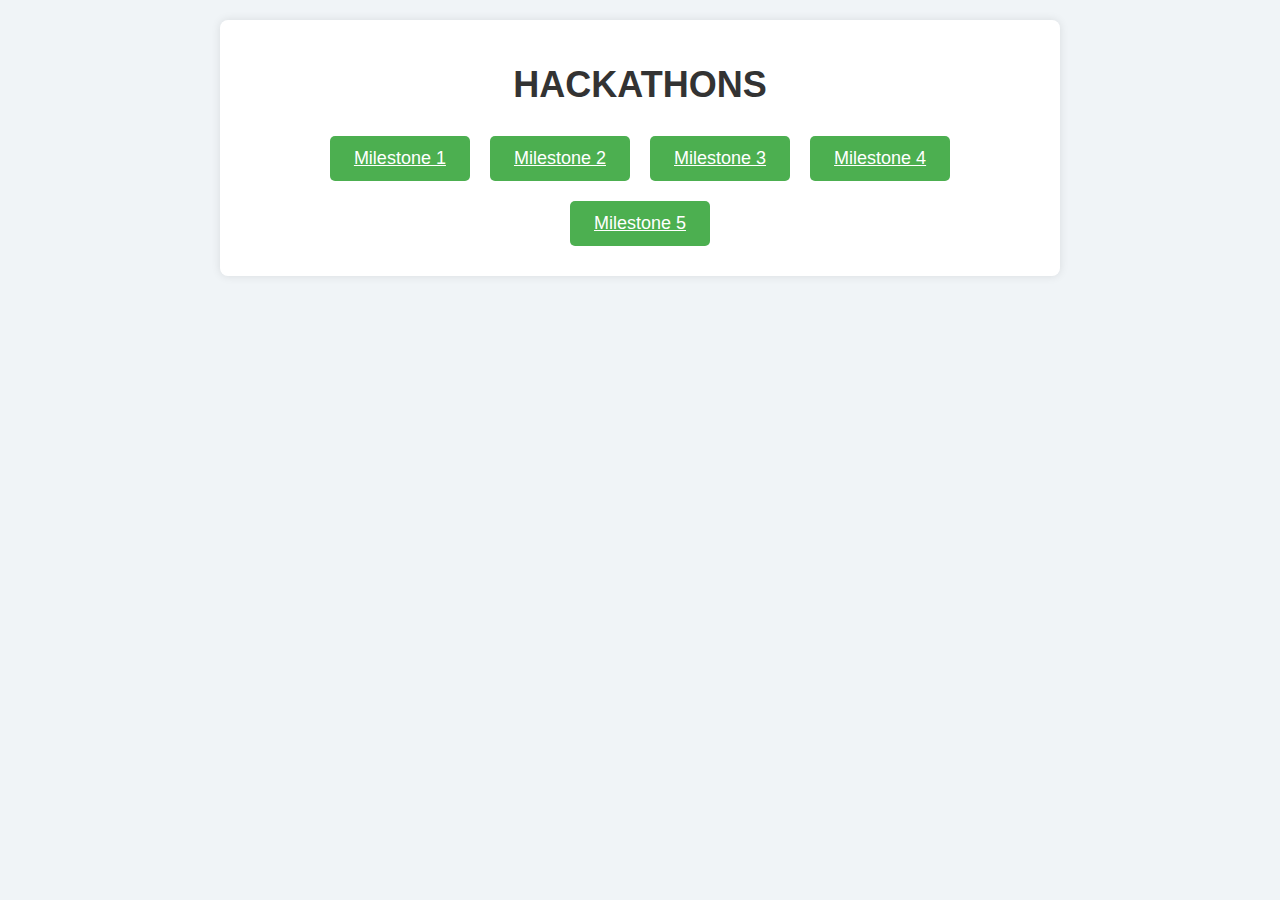
<file: index.html>
<!DOCTYPE html>
<html lang="en">
<head>
    <meta charset="UTF-8">
    <meta name="viewport" content="width=device-width, initial-scale=1.0">
    <title>Practice exercise</title>
    <style>
        body {
            background-color: #f0f4f7;
            font-family: Arial, sans-serif;
            margin: 0;
            padding: 0;
        }
        .container {
            max-width: 800px;
            margin: 20px auto;
            padding: 20px;
            background-color: #fff;
            border-radius: 8px;
            box-shadow: 0 0 10px rgba(0, 0, 0, 0.1);
        }
        h1 {
            color: #333;
            font-size: 36px;
            text-align: center;
            margin-bottom: 20px;
        }
        .button-container {
            display: flex;
            flex-wrap: wrap;
            justify-content: center;
        }
        .custom-button {
            margin: 10px;
            padding: 12px 24px;
            font-size: 18px;
            cursor: pointer;
            background-color: #4CAF50;
            color: white;
            border: none;
            border-radius: 5px;
            transition: background-color 0.3s;
        }
        .custom-button:hover {
            background-color: #45a049;
        }
    </style>
</head>
<body>
    <div class="container">
        <h1>HACKATHONS</h1>
        <div class="button-container">
            <a href="./Milestone 1/index.html" class="custom-button">Milestone 1</a>
            <a href="./Milestone 2/index.html" class="custom-button">Milestone 2</a>
            <a href="./Milestone 3/index.html" class="custom-button">Milestone 3</a>
            <a href="./Milestone 4/index.html" class="custom-button">Milestone 4</a>
            <a href="./Milestone 5/index.html" class="custom-button">Milestone 5</a>
    </div>
</body>
</html>
</file>
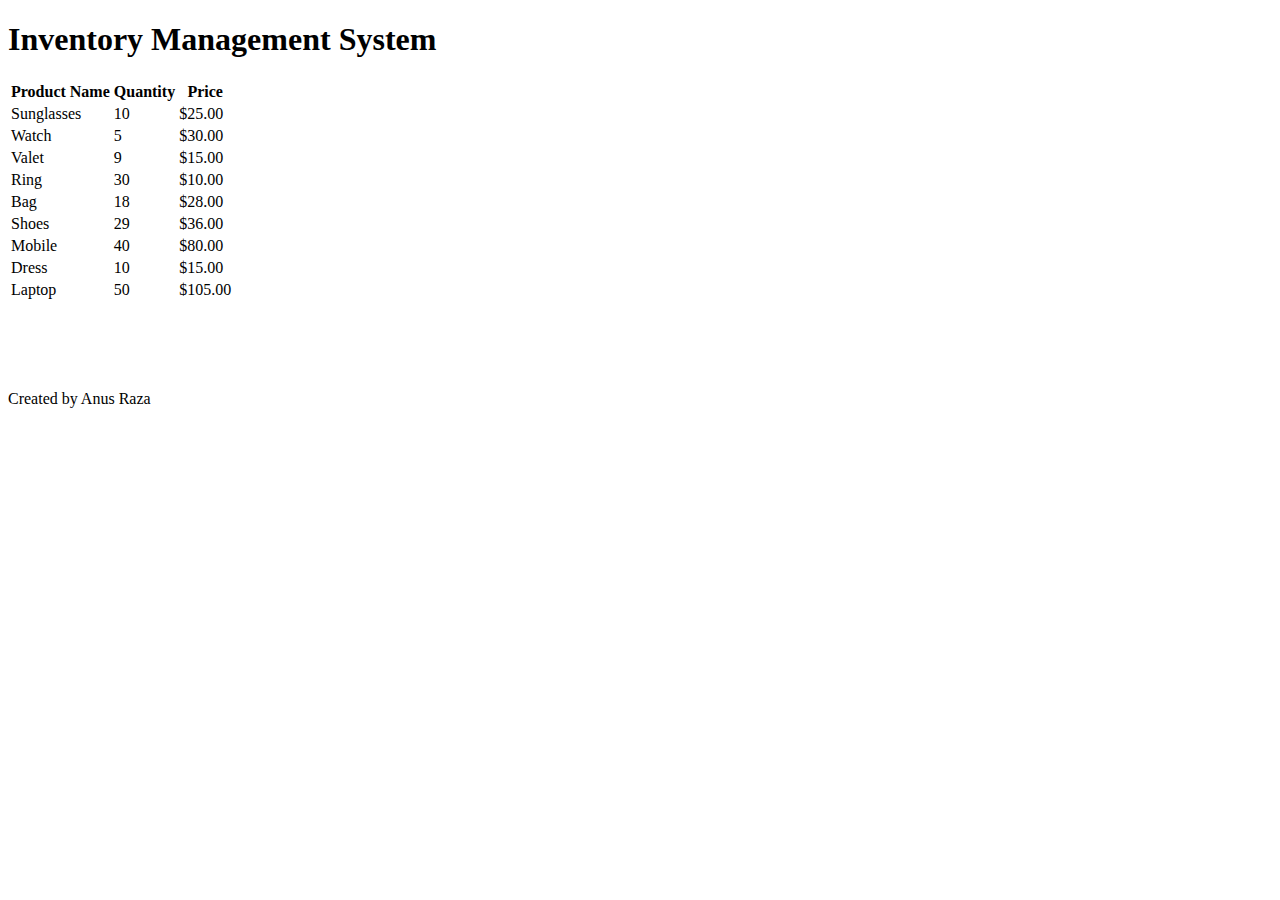
<file: Milestone 1/index.html>
<!DOCTYPE html>
<html lang="en">
<head>
    <meta charset="UTF-8">
    <meta name="viewport" content="width=device-width, initial-scale=1.0">
    <title>Inventory Management System</title>
</head>
<body>

    <header>
        <h1>Inventory Management System</h1>
    </header>

    <main>
        <table>
            <thead>
                <tr>
                    <th>Product Name</th>
                    <th>Quantity</th>
                    <th>Price</th>
                </tr>
            </thead>
            <tbody>
                <tr>
                    <td>Sunglasses</td>
                    <td>10</td>
                    <td>$25.00</td>
                </tr>
                <tr>
                    <td>Watch</td>
                    <td>5</td>
                    <td>$30.00</td>
                </tr>
                <tr>
                    <td>Valet</td>
                    <td>9</td>
                    <td>$15.00</td>
                </tr>
                <tr>
                    <td>Ring</td>
                    <td>30</td>
                    <td>$10.00</td>
                </tr>
                <tr>
                    <td>Bag</td>
                    <td>18</td>
                    <td>$28.00</td>
                </tr>
                <tr>
                    <td>Shoes</td>
                    <td>29</td>
                    <td>$36.00</td>
                </tr>
                <tr>
                    <td>Mobile</td>
                    <td>40</td>
                    <td>$80.00</td>
                </tr>
                <tr>
                    <td>Dress</td>
                    <td>10</td>
                    <td>$15.00</td>
                </tr>
                <tr>
                    <td>Laptop</td>
                    <td>50</td>
                    <td>$105.00</td>
                </tr> 
            </tbody>
        </table>
    </main>
<br>
<br>
<br>
<br>
    <footer>
        <p>Created by Anus Raza</p>
    </footer>

</body>
</html>
</file>
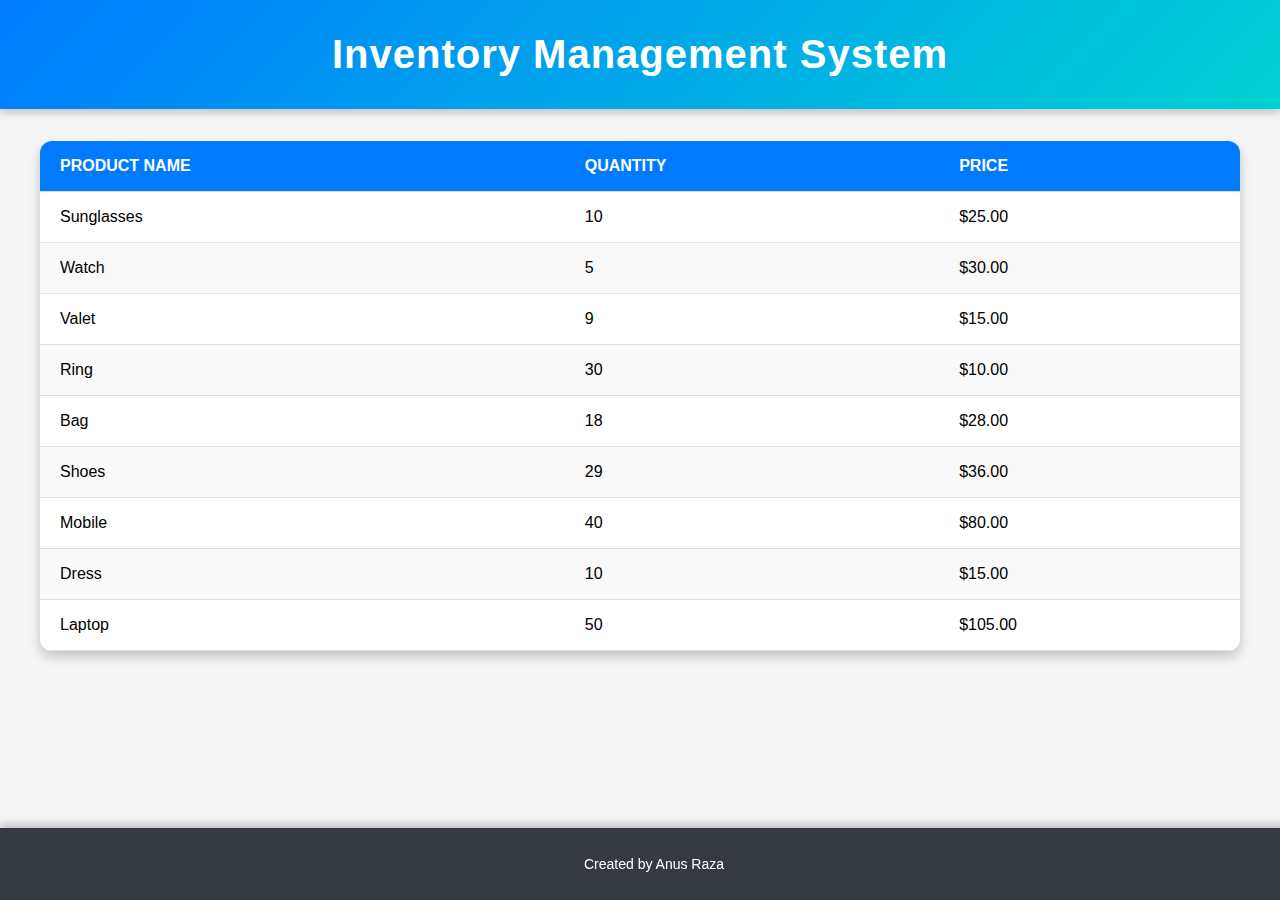
<file: Milestone 2/index.html>
<!DOCTYPE html>
<html lang="en">

<head>
    <meta charset="UTF-8">
    <meta name="viewport" content="width=device-width, initial-scale=1.0">
    <title>Inventory Management System</title>
    <link rel="stylesheet" href="style.css">
</head>

<body>

    <header>
        <h1>Inventory Management System</h1>
    </header>
    <br>
    <br>
    <br>
    <br>
    <main>
        <table>
            <thead>
                <tr>
                    <th>Product Name</th>
                    <th>Quantity</th>
                    <th>Price</th>
                </tr>
            </thead>
            <tbody>
                <tr>
                    <td>Sunglasses</td>
                    <td>10</td>
                    <td>$25.00</td>
                </tr>
                <tr>
                    <td>Watch</td>
                    <td>5</td>
                    <td>$30.00</td>
                </tr>
                <tr>
                    <td>Valet</td>
                    <td>9</td>
                    <td>$15.00</td>
                </tr>
                <tr>
                    <td>Ring</td>
                    <td>30</td>
                    <td>$10.00</td>
                </tr>
                <tr>
                    <td>Bag</td>
                    <td>18</td>
                    <td>$28.00</td>
                </tr>
                <tr>
                    <td>Shoes</td>
                    <td>29</td>
                    <td>$36.00</td>
                </tr>
                <tr>
                    <td>Mobile</td>
                    <td>40</td>
                    <td>$80.00</td>
                </tr>
                <tr>
                    <td>Dress</td>
                    <td>10</td>
                    <td>$15.00</td>
                </tr>
                <tr>
                    <td>Laptop</td>
                    <td>50</td>
                    <td>$105.00</td>
                </tr>
            </tbody>
        </table>
    </main>
    <br>
    <br>
    <br>
    <br>

    <footer>
        <p>Created by Anus Raza</p>
    </footer>

</body>

</html>
</file>
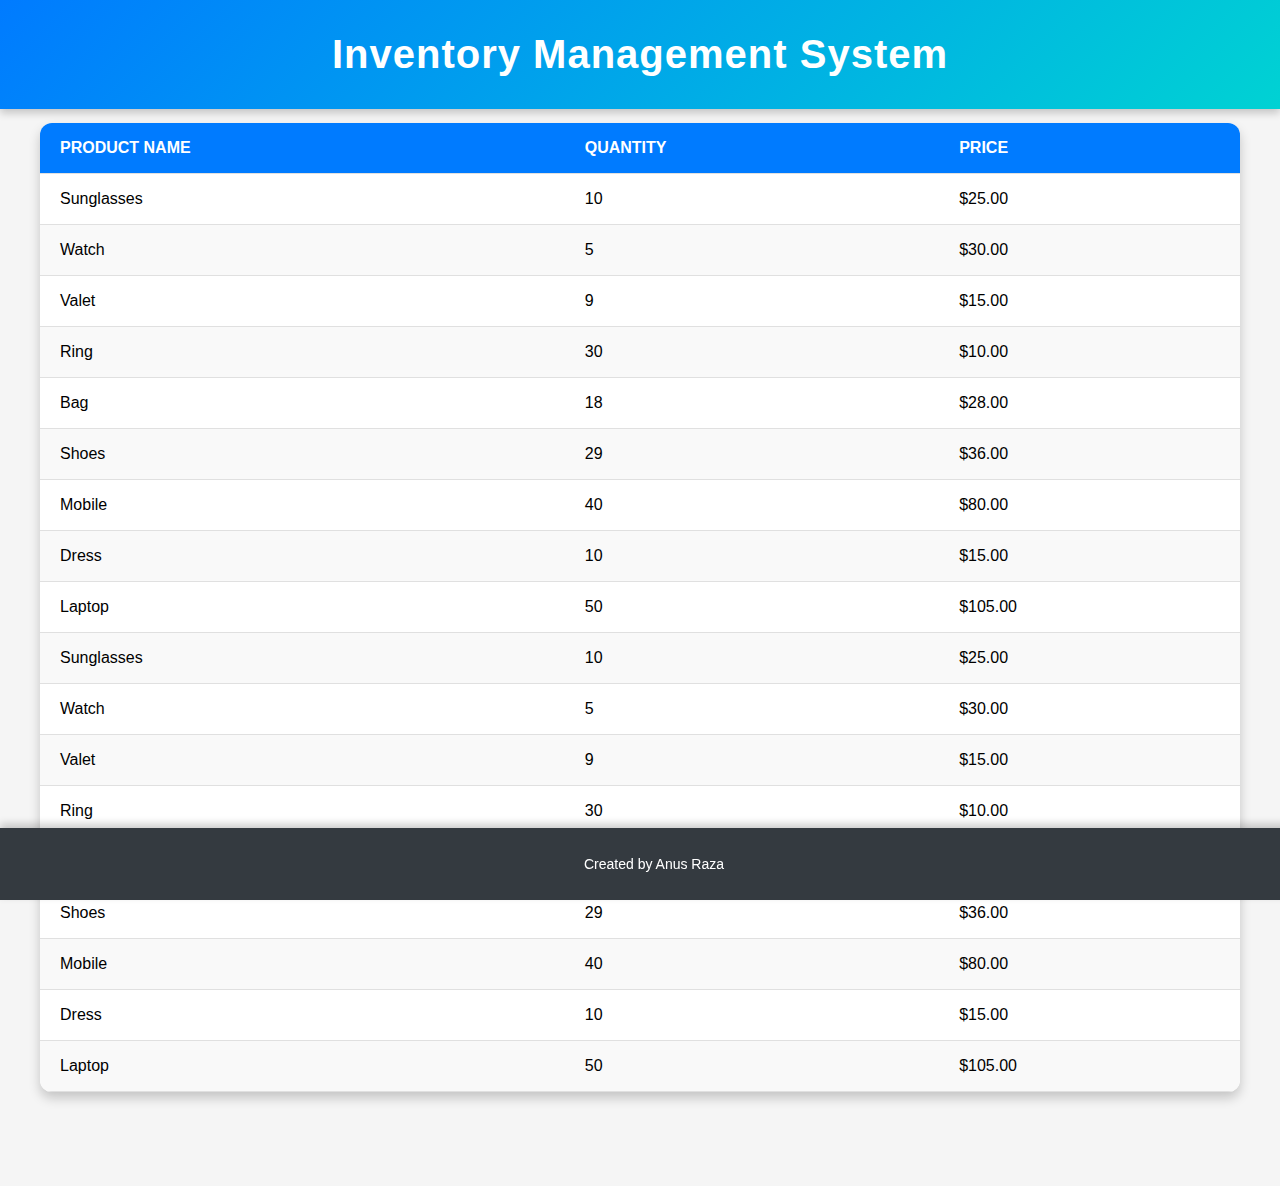
<file: Milestone 3/index.html>
<!DOCTYPE html>
<html lang="en">

<head>
    <meta charset="UTF-8">
    <meta name="viewport" content="width=device-width, initial-scale=1.0">
    <title>Inventory Management System</title>
    <link rel="stylesheet" href="style.css">
</head>

<body>

    <header>
        <h1>Inventory Management System</h1>
    </header>
    <br>
    <br>
    <br>
    <main>
        <table>
            <thead>
                <tr>
                    <th>Product Name</th>
                    <th>Quantity</th>
                    <th>Price</th>
                </tr>
            </thead>
            <tbody id="product-table-body">

                <tr>
                    <td>Sunglasses</td>
                    <td>10</td>
                    <td>$25.00</td>
                </tr>
                <tr>
                    <td>Watch</td>
                    <td>5</td>
                    <td>$30.00</td>
                </tr>
                <tr>
                    <td>Valet</td>
                    <td>9</td>
                    <td>$15.00</td>
                </tr>
                <tr>
                    <td>Ring</td>
                    <td>30</td>
                    <td>$10.00</td>
                </tr>
                <tr>
                    <td>Bag</td>
                    <td>18</td>
                    <td>$28.00</td>
                </tr>
                <tr>
                    <td>Shoes</td>
                    <td>29</td>
                    <td>$36.00</td>
                </tr>
                <tr>
                    <td>Mobile</td>
                    <td>40</td>
                    <td>$80.00</td>
                </tr>
                <tr>
                    <td>Dress</td>
                    <td>10</td>
                    <td>$15.00</td>
                </tr>
                <tr>
                    <td>Laptop</td>
                    <td>50</td>
                    <td>$105.00</td>
                </tr>
            </tbody>
        </table>
    </main>
    <br>
    <br>
    <br>

    <footer>
        <p>Created by Anus Raza</p>
    </footer>


    <script src="app.js"></script>
</body>

</html>
</file>
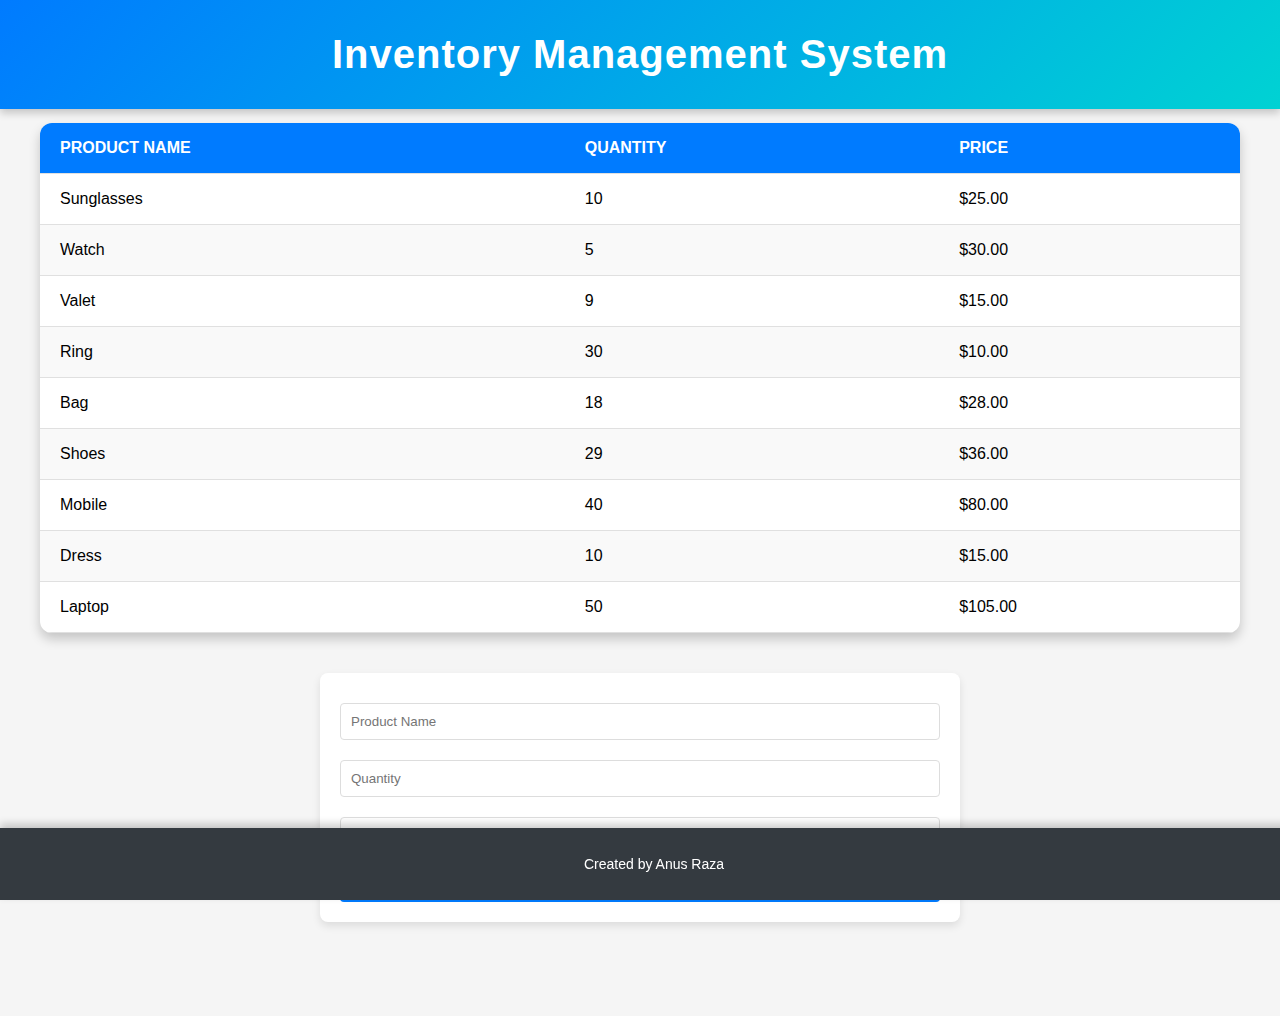
<file: Milestone 4/index.html>
<!DOCTYPE html>
<html lang="en">
<head>
    <meta charset="UTF-8">
    <meta name="viewport" content="width=device-width, initial-scale=1.0">
    <title>Inventory Management System</title>
   <link rel="stylesheet" href="style.css">
</head>
<body>

    <header>
        <h1>Inventory Management System</h1>
    </header>
    <br>
    <br>
    <br>
    <main>
        <table>
            <thead>
                <tr>
                    <th>Product Name</th>
                    <th>Quantity</th>
                    <th>Price</th>
                </tr>
            </thead>
            <tbody id="product-table-body">
                    <tr>
                        <td>Sunglasses</td>
                        <td>10</td>
                        <td>$25.00</td>
                    </tr>
                    <tr>
                        <td>Watch</td>
                        <td>5</td>
                        <td>$30.00</td>
                    </tr>
                    <tr>
                        <td>Valet</td>
                        <td>9</td>
                        <td>$15.00</td>
                    </tr>
                    <tr>
                        <td>Ring</td>
                        <td>30</td>
                        <td>$10.00</td>
                    </tr>
                    <tr>
                        <td>Bag</td>
                        <td>18</td>
                        <td>$28.00</td>
                    </tr>
                    <tr>
                        <td>Shoes</td>
                        <td>29</td>
                        <td>$36.00</td>
                    </tr>
                    <tr>
                        <td>Mobile</td>
                        <td>40</td>
                        <td>$80.00</td>
                    </tr>
                    <tr>
                        <td>Dress</td>
                        <td>10</td>
                        <td>$15.00</td>
                    </tr>
                    <tr>
                        <td>Laptop</td>
                        <td>50</td>
                        <td>$105.00</td>
                    </tr>
            </tbody>
        </table>

        <div class="form-container">
            <input type="text" id="product-name" placeholder="Product Name">
            <input type="number" id="product-quantity" placeholder="Quantity" min="1">
            <input type="number" id="product-price" placeholder="Price" step="0.01" min="0">
            <button id="add-product-button">Add Product</button>
        </div>
    </main>
<br>
<br>
<br>
    <footer>
        <p>Created by Anus Raza</p>
    </footer>

    <script src="app.js"></script>
</body>
</html>
</file>
<file: Milestone 2/style.css>
body {
    font-family: 'Segoe UI', Tahoma, Geneva, Verdana, sans-serif;
    margin: 0;
    padding: 0;
    background-color: #f5f5f5;
    /* Light background for the whole page */
}

header {
    background: linear-gradient(135deg, #007bff, #00d2d3);
    /* Gradient background */
    color: white;
    text-align: center;
    padding: 2em 1em;
    /* Increased padding for a more spacious look */
    box-shadow: 0 4px 8px rgba(0, 0, 0, 0.2);
    /* Shadow for depth */
    position: relative;
    z-index: 1;
}

header h1 {
    margin: 0;
    font-size: 2.5em;
    letter-spacing: 1px;
}

main {
    display: flex;
    justify-content: center;
    align-items: center;
    flex-direction: column;
    padding: 20px;
    margin-top: -5em;
    /* Overlap header for a modern look */
    z-index: 0;
}

table {
    width: 100%;
    max-width: 1200px;
    border-collapse: collapse;
    margin: 20px 0;
    background-color: white;
    border-radius: 12px;
    overflow: hidden;
    box-shadow: 0 6px 12px rgba(0, 0, 0, 0.2);
    /* Enhanced shadow for depth */
}

table th,
table td {
    padding: 16px 20px;
    /* Ample padding inside cells */
    text-align: left;
    border-bottom: 1px solid #e0e0e0;
    /* Light gray border */
}
table th {
    background-color: #007bff;
    /* Blue background for headers */
    color: white;
    font-weight: bold;
    text-transform: uppercase;
}

table tr:nth-child(even) {
    background-color: #f9f9f9;
    /* Light gray background for even rows */
}

table tr:hover {
    background-color: #e0f7fa;
    /* Light blue background on hover */
}

footer {
    background: #343a40;
    /* Dark background color */
    color: white;
    text-align: center;
    padding: 1em;
    position: fixed;
    bottom: 0;
    width: 100%;
    font-size: 0.875em;
    box-shadow: 0 -4px 8px rgba(0, 0, 0, 0.2);
    /* Enhanced shadow for depth */
}

/* Responsive Design */
@media (max-width: 768px) {
    table {
        font-size: 14px;
    }

    header h1 {
        font-size: 2em;
    }
}

@media (max-width: 480px) {
    table {
        font-size: 12px;
    }

    header h1 {
        font-size: 1.5em;
    }

    footer {
        font-size: 0.75em;
    }
}
</file>
<file: Milestone 3/style.css>
body {
    font-family: 'Segoe UI', Tahoma, Geneva, Verdana, sans-serif;
    margin: 0;
    padding: 0;
    background-color: #f5f5f5;
    /* Light background for the whole page */
}

header {
    background: linear-gradient(135deg, #007bff, #00d2d3);
    /* Gradient background */
    color: white;
    text-align: center;
    padding: 2em 1em;
    /* Increased padding for a more spacious look */
    box-shadow: 0 4px 8px rgba(0, 0, 0, 0.2);
    /* Shadow for depth */
    position: relative;
    z-index: 1;
}

header h1 {
    margin: 0;
    font-size: 2.5em;
    letter-spacing: 1px;
}

main {
    display: flex;
    justify-content: center;
    align-items: center;
    flex-direction: column;
    padding: 20px;
    margin-top: -5em;
    /* Overlap header for a modern look */
    z-index: 0;
}

table {
    width: 100%;
    max-width: 1200px;
    border-collapse: collapse;
    margin: 20px 0;
    background-color: white;
    border-radius: 12px;
    overflow: hidden;
    box-shadow: 0 6px 12px rgba(0, 0, 0, 0.2);
    /* Enhanced shadow for depth */
}

table th,
table td {
    padding: 16px 20px;
    /* Ample padding inside cells */
    text-align: left;
    border-bottom: 1px solid #e0e0e0;
    /* Light gray border */
}
table th {
    background-color: #007bff;
    /* Blue background for headers */
    color: white;
    font-weight: bold;
    text-transform: uppercase;
}

table tr:nth-child(even) {
    background-color: #f9f9f9;
    /* Light gray background for even rows */
}

table tr:hover {
    background-color: #e0f7fa;
    /* Light blue background on hover */
}

footer {
    background: #343a40;
    /* Dark background color */
    color: white;
    text-align: center;
    padding: 1em;
    position: fixed;
    bottom: 0;
    width: 100%;
    font-size: 0.875em;
    box-shadow: 0 -4px 8px rgba(0, 0, 0, 0.2);
    /* Enhanced shadow for depth */
}

/* Responsive Design */
@media (max-width: 768px) {
    table {
        font-size: 14px;
    }

    header h1 {
        font-size: 2em;
    }
}

@media (max-width: 480px) {
    table {
        font-size: 12px;
    }

    header h1 {
        font-size: 1.5em;
    }

    footer {
        font-size: 0.75em;
    }
}
</file>
<file: Milestone 4/style.css>
body {
    font-family: 'Segoe UI', Tahoma, Geneva, Verdana, sans-serif;
    margin: 0;
    padding: 0;
    background-color: #f5f5f5;
    /* Light background for the whole page */
}

header {
    background: linear-gradient(135deg, #007bff, #00d2d3);
    /* Gradient background */
    color: white;
    text-align: center;
    padding: 2em 1em;
    /* Increased padding for a more spacious look */
    box-shadow: 0 4px 8px rgba(0, 0, 0, 0.2);
    /* Shadow for depth */
    position: relative;
    z-index: 1;
}

header h1 {
    margin: 0;
    font-size: 2.5em;
    letter-spacing: 1px;
}

main {
    display: flex;
    justify-content: center;
    align-items: center;
    flex-direction: column;
    padding: 20px;
    margin-top: -5em;
    /* Overlap header for a modern look */
    z-index: 0;
}

table {
    width: 100%;
    max-width: 1200px;
    border-collapse: collapse;
    margin: 20px 0;
    background-color: white;
    border-radius: 12px;
    overflow: hidden;
    box-shadow: 0 6px 12px rgba(0, 0, 0, 0.2);
    /* Enhanced shadow for depth */
}

table th,
table td {
    padding: 16px 20px;
    /* Ample padding inside cells */
    text-align: left;
    border-bottom: 1px solid #e0e0e0;
    /* Light gray border */
}
table th {
    background-color: #007bff;
    /* Blue background for headers */
    color: white;
    font-weight: bold;
    text-transform: uppercase;
}

table tr:nth-child(even) {
    background-color: #f9f9f9;
    /* Light gray background for even rows */
}

table tr:hover {
    background-color: #e0f7fa;
    /* Light blue background on hover */
}

footer {
    background: #343a40;
    /* Dark background color */
    color: white;
    text-align: center;
    padding: 1em;
    position: fixed;
    bottom: 0;
    width: 100%;
    font-size: 0.875em;
    box-shadow: 0 -4px 8px rgba(0, 0, 0, 0.2);
    /* Enhanced shadow for depth */
}

/* Responsive Design */
@media (max-width: 768px) {
    table {
        font-size: 14px;
    }

    header h1 {
        font-size: 2em;
    }
}

@media (max-width: 480px) {
    table {
        font-size: 12px;
    }

    header h1 {
        font-size: 1.5em;
    }

    footer {
        font-size: 0.75em;
    }
}

.form-container {
    margin: 20px auto;
    max-width: 600px;
    padding: 20px;
    background-color: #fff;
    border-radius: 8px;
    box-shadow: 0 4px 8px rgba(0, 0, 0, 0.1);
}

.form-container input {
    width: calc(100% - 22px);
    padding: 10px;
    margin: 10px 0;
    border: 1px solid #ddd;
    border-radius: 4px;
}

.form-container button {
    width: 100%;
    padding: 10px;
    background-color: #007bff;
    color: white;
    border: none;
    border-radius: 4px;
    font-size: 16px;
    cursor: pointer;
}

.form-container button:hover {
    background-color: #0056b3;
}
</file>
